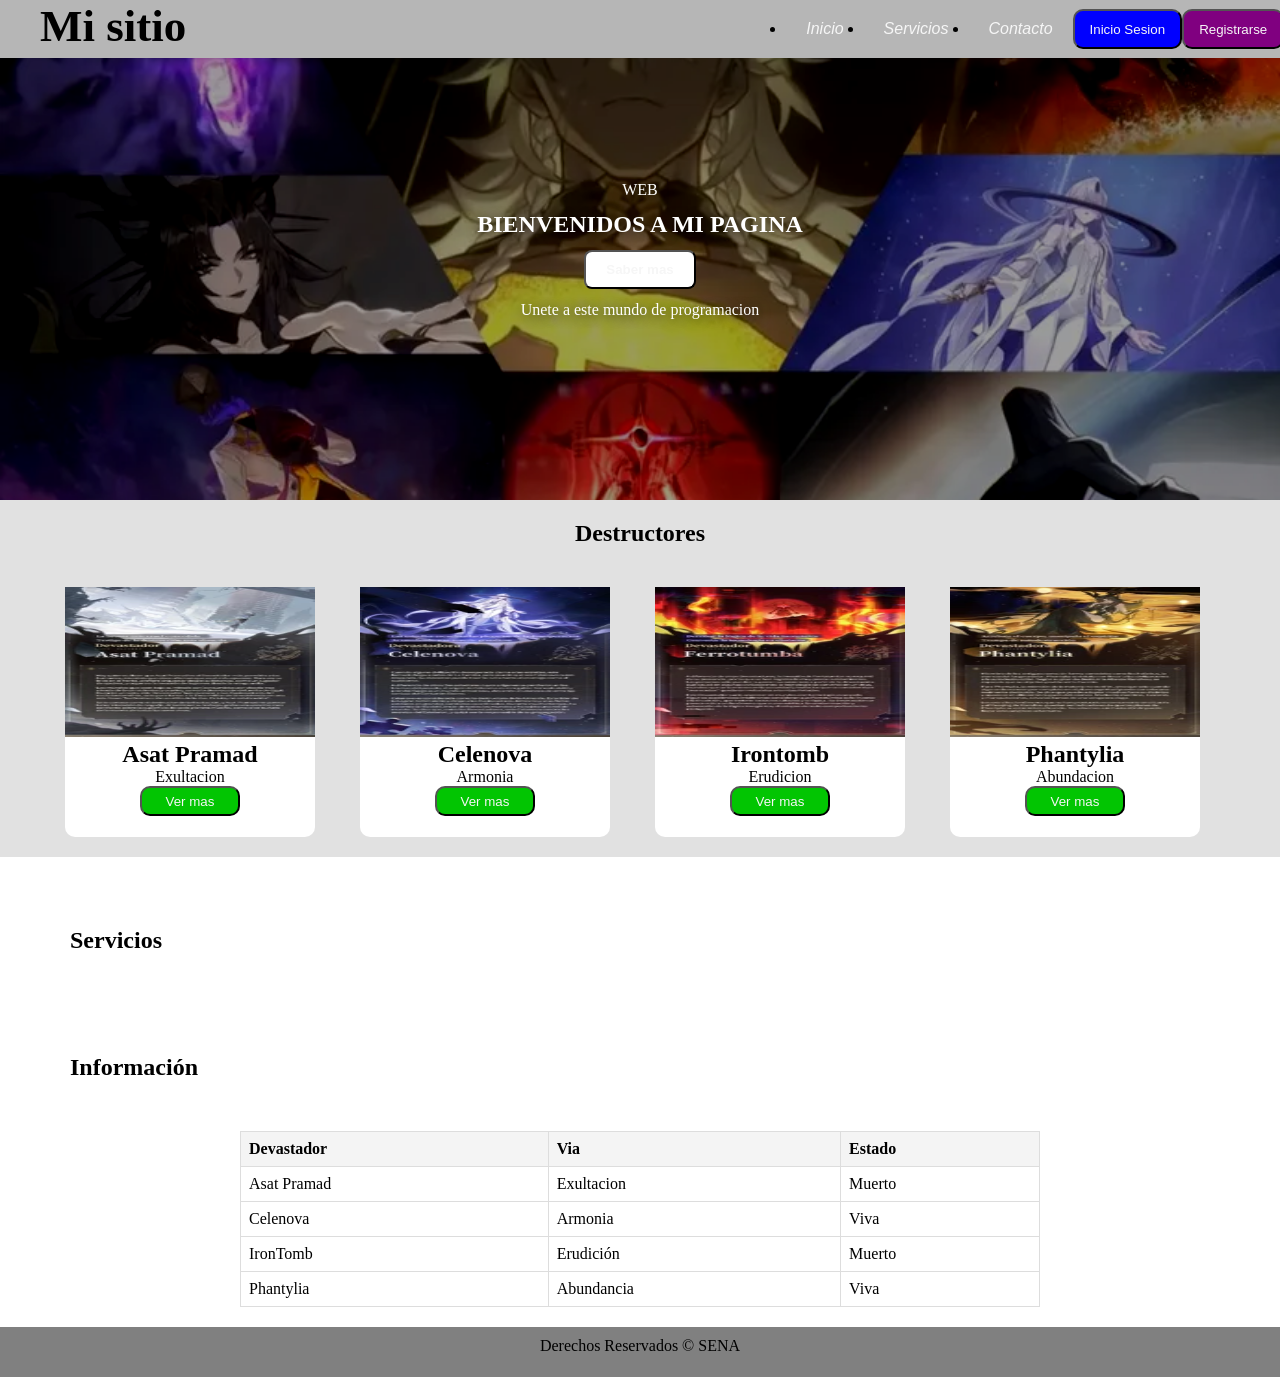
<file: index.html>
<!DOCTYPE html>
<html lang="en">
<head>
    <meta charset="UTF-8">
    <meta name="viewport" content="width=device-width, initial-scale=1.0">
    <link rel="stylesheet" href="css/style.css">
    <title>Document</title>
</head>
<body>
    <header>
    <nav>
        <ul>
            <h1 class="head">Mi sitio</h1>
            <li><a href="index.html">Inicio</a></li>
            <li><a href="servicios.html">Servicios</a></li>
            <li><a href="contacto.html">Contacto</a></li>
            <button class="inicio"><a href="inicio.html">Inicio Sesion</a></button>
            <button class="registro"><a href="registro.html">Registrarse</a></button>
        </ul>
    </nav>
    </header>

    <section class="prime">
        <img src="image/All-Lord-Ravagers-in-Honkai-Star-Rail.webp" alt="si" class="fondo">
        <div class="Contenido">
        <p>WEB</p>
        <h1>BIENVENIDOS A MI PAGINA</h1>
        <button><a href="informacion.html">Saber mas</a></button>
        <p>Unete a este mundo de programacion</p>
        </div>
    </section>
    <section class="informacion" id="informacion">
            <h1 class="si">Destructores</h1>
    <div class="monda">

        <div class="uno">
            <img src="image/Archivos_interestelares_-_Asat_Pramad.webp" alt="" class="bobo1">
            <h1>Asat Pramad</h1>
            <p>Exultacion</p>
            <button class="ss"><a href="asat.html">Ver mas</a></button>
        </div>
        <div class="dos">
            <img src="image/Archivos_interestelares_-_Celenova.webp" alt="" class="bobo1">
            <h1>Celenova</h1>
            <p>Armonia</p>
            <button class="ss"><a href="celenova.html">Ver mas</a></button>
        </div>
        <div class="tres">
            <img src="image/Archivos_interestelares_-_Ferrotumba.webp" alt="" class="bobo1">
            <h1>Irontomb</h1>
            <p>Erudicion</p>
            <button class="ss"><a href="irontomb.html">Ver mas</a></button>
        </div>
        <div class="cuatro">
            <img src="image/Archivos_interestelares_-_Phantylia.webp" alt="" class="bobo1">
            <h1>Phantylia</h1>
            <p>Abundacion</p>
            <button class="ss"><a href="phantylia.html">Ver mas</a></button>
        </div>
    </div>
    </section>
    <section class="servicios" id="servicios">
        <h1 class="ser">Servicios</h1>
        <h1 class="inf">Información</h1>
        <table>
            <thead>
                <tr>
                    <th>Devastador</th>
                    <th>Via</th>
                    <th>Estado</th>
                </tr>
            </thead>
            <tbody>
                <tr>
                    <td>Asat Pramad</td>
                    <td>Exultacion</td>
                    <td>Muerto</td>
                </tr>
                <tr>
                    <td>Celenova</td>
                    <td>Armonia</td>
                    <td>Viva</td>
                </tr>
                <tr>
                    <td>IronTomb</td>
                    <td>Erudición</td>
                    <td>Muerto</td>
                </tr>
                <tr>
                    <td>Phantylia</td>
                    <td>Abundancia</td>
                    <td>Viva</td>
                </tr>
            </tbody>
        </table>
    </section>
    <footer>
        <p class="foot">Derechos Reservados &copy; SENA</p>
    </footer>
</body>
</html>
</file>
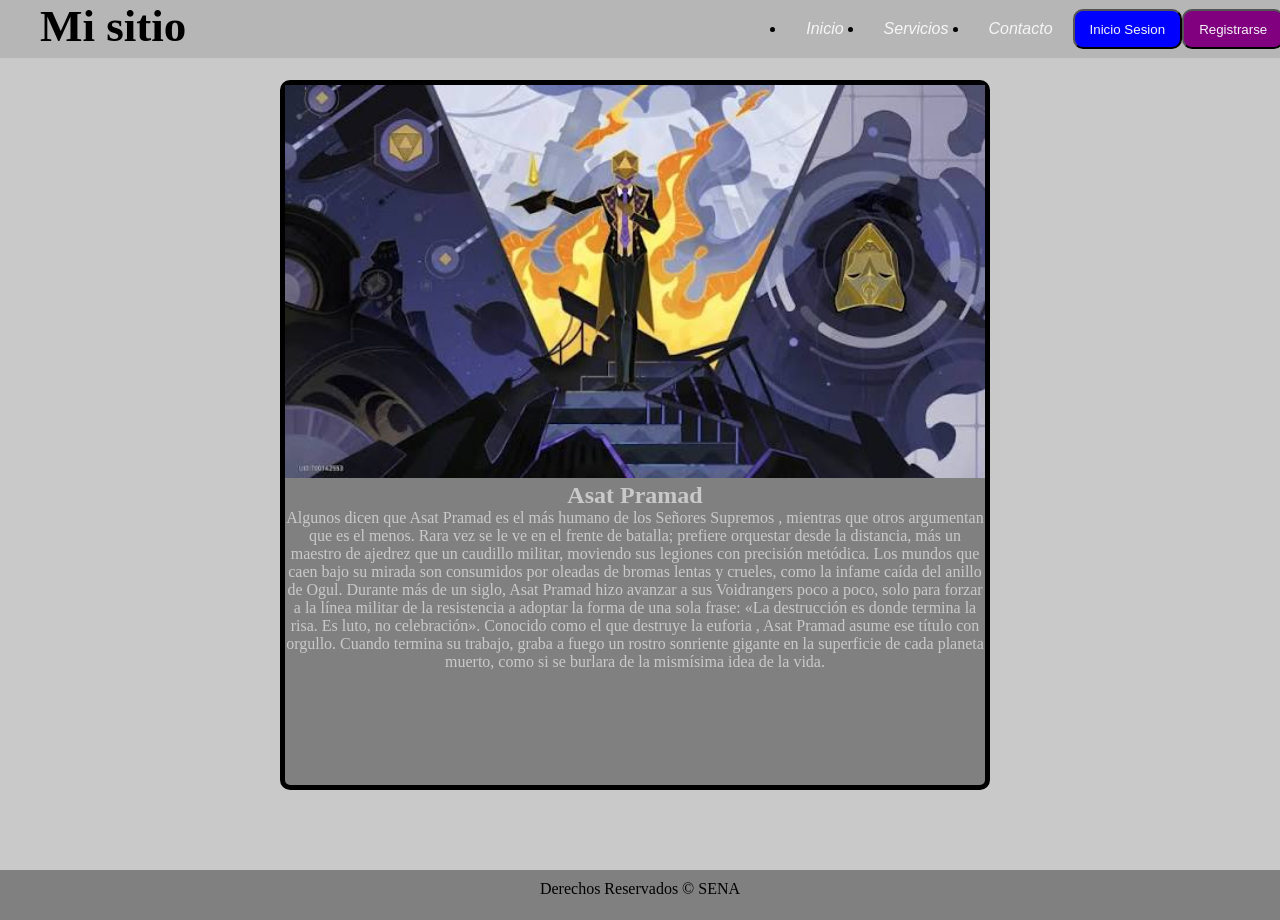
<file: asat.html>
<!DOCTYPE html>
<html lang="en">
<head>
    <meta charset="UTF-8">
    <meta name="viewport" content="width=device-width, initial-scale=1.0">
    <link rel="stylesheet" href="css/style.css">
    <title>Document</title>
</head>
<body>
    <header>
    <nav>
        <ul>
            <h1 class="head">Mi sitio</h1>
            <li><a href="index.html">Inicio</a></li>
            <li><a href="servicios.html">Servicios</a></li>
            <li><a href="contacto.html">Contacto</a></li>
            <button class="inicio"><a href="inicio.html">Inicio Sesion</a></button>
            <button class="registro"><a href="registro.html">Registrarse</a></button>
        </ul>
    </nav>
    </header>

    <section class="info">
        <div class="dead">
        <img src="image/images.jpg" alt="" class="after">
        <h1 class="titu">Asat Pramad</h1>
        <p class="closet">Algunos dicen que Asat Pramad es el más humano de los Señores Supremos , mientras que otros argumentan que es el menos. Rara vez se le ve en el frente de batalla; prefiere orquestar desde la distancia, más un maestro de ajedrez que un caudillo militar, moviendo sus legiones con precisión metódica.

Los mundos que caen bajo su mirada son consumidos por oleadas de bromas lentas y crueles, como la infame caída del anillo de Ogul. Durante más de un siglo, Asat Pramad hizo avanzar a sus Voidrangers poco a poco, solo para forzar a la línea militar de la resistencia a adoptar la forma de una sola frase: «La destrucción es donde termina la risa. Es luto, no celebración».
Conocido como el que destruye la euforia , Asat Pramad asume ese título con orgullo. Cuando termina su trabajo, graba a fuego un rostro sonriente gigante en la superficie de cada planeta muerto, como si se burlara de la mismísima idea de la vida. </p>
        </div>
    </section>
    <footer>
        <p class="foot">Derechos Reservados &copy; SENA</p>
    </footer>
</body>
</html>
</file>
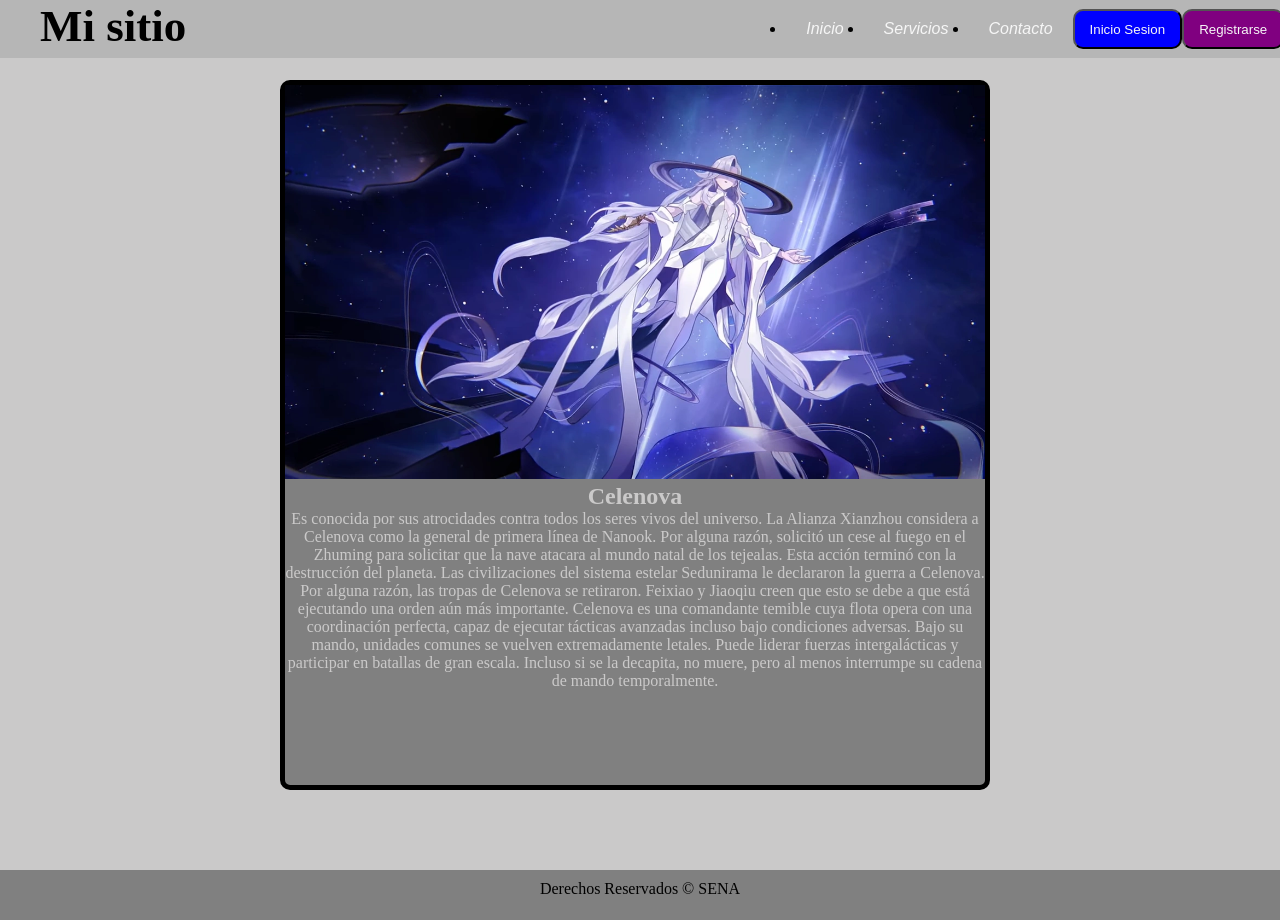
<file: celenova.html>
<!DOCTYPE html>
<html lang="en">
<head>
    <meta charset="UTF-8">
    <meta name="viewport" content="width=device-width, initial-scale=1.0">
    <link rel="stylesheet" href="css/style.css">
    <title>Document</title>
</head>
<body>
    <header>
    <nav>
        <ul>
            <h1 class="head">Mi sitio</h1>
            <li><a href="index.html">Inicio</a></li>
            <li><a href="servicios.html">Servicios</a></li>
            <li><a href="contacto.html">Contacto</a></li>
            <button class="inicio"><a href="inicio.html">Inicio Sesion</a></button>
            <button class="registro"><a href="registro.html">Registrarse</a></button>
        </ul>
    </nav>
    </header>

    <section class="info">
        <div class="dead">
        <img src="image/NPC_Celenova.webp" alt="" class="after">
        <h1 class="titu">Celenova</h1>
        <p class="closet">Es conocida por sus atrocidades contra todos los seres vivos del universo. La Alianza Xianzhou considera a Celenova como la general de primera línea de Nanook. Por alguna razón, solicitó un cese al fuego en el Zhuming para solicitar que la nave atacara al mundo natal de los tejealas. Esta acción terminó con la destrucción del planeta.

Las civilizaciones del sistema estelar Sedunirama le declararon la guerra a Celenova. Por alguna razón, las tropas de Celenova se retiraron. Feixiao y Jiaoqiu creen que esto se debe a que está ejecutando una orden aún más importante.

Celenova es una comandante temible cuya flota opera con una coordinación perfecta, capaz de ejecutar tácticas avanzadas incluso bajo condiciones adversas. Bajo su mando, unidades comunes se vuelven extremadamente letales. Puede liderar fuerzas intergalácticas y participar en batallas de gran escala. Incluso si se la decapita, no muere, pero al menos interrumpe su cadena de mando temporalmente.</p>
        </div>
    </section>
    <footer>
        <p class="foot">Derechos Reservados &copy; SENA</p>
    </footer>
</body>
</html>
</file>
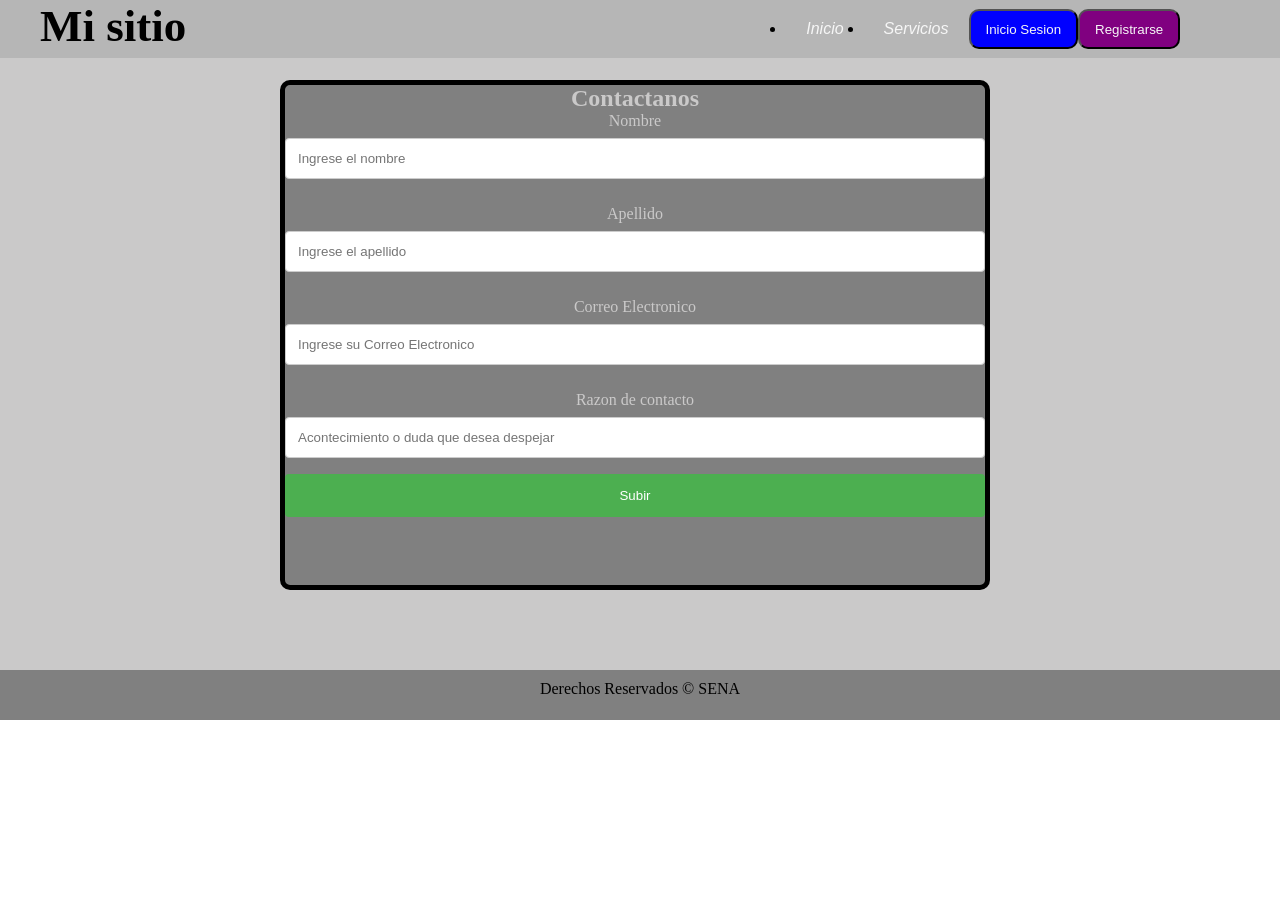
<file: contacto.html>
<!DOCTYPE html>
<html lang="en">
<head>
    <meta charset="UTF-8">
    <meta name="viewport" content="width=device-width, initial-scale=1.0">
    <link rel="stylesheet" href="css/style.css">
    <title>Document</title>
</head>
<body>
    <header>
    <nav>
        <ul>
            <h1 class="head">Mi sitio</h1>
            <li><a href="index.html">Inicio</a></li>
            <li><a href="servicios.html">Servicios</a></li>
            <button class="inicio"><a href="inicio.html">Inicio Sesion</a></button>
            <button class="registro"><a href="registro.html">Registrarse</a></button>
        </ul>
    </nav>
    </header>
<section class="formu">
    <div class="final">
    <h1>Contactanos</h1>

    <form action="#" method="post">

    <div class="tired">
    <label for="nombre">Nombre</label>
    <input type="text" id="name" name="nom" placeholder="Ingrese el nombre"> <br> <br>

    <label for="apellido">Apellido</label>
    <input type="text" name="ape" id="last-name" placeholder="Ingrese el apellido"> <br> <br>

    <label for="correo">Correo Electronico</label>
    <input type="email" name="ema" id="email" placeholder="Ingrese su Correo Electronico"> <br> <br>

    <label for="razon">Razon de contacto</label>
    <input type="text" name="raz" placeholder="Acontecimiento o duda que desea despejar">

    <input type="submit" value="Subir" class="sub">

    </div>
    </form>
    </div>
</section>
<footer>
        <p class="foot">Derechos Reservados &copy; SENA</p>
    </footer>
</body>
</html>
</file>
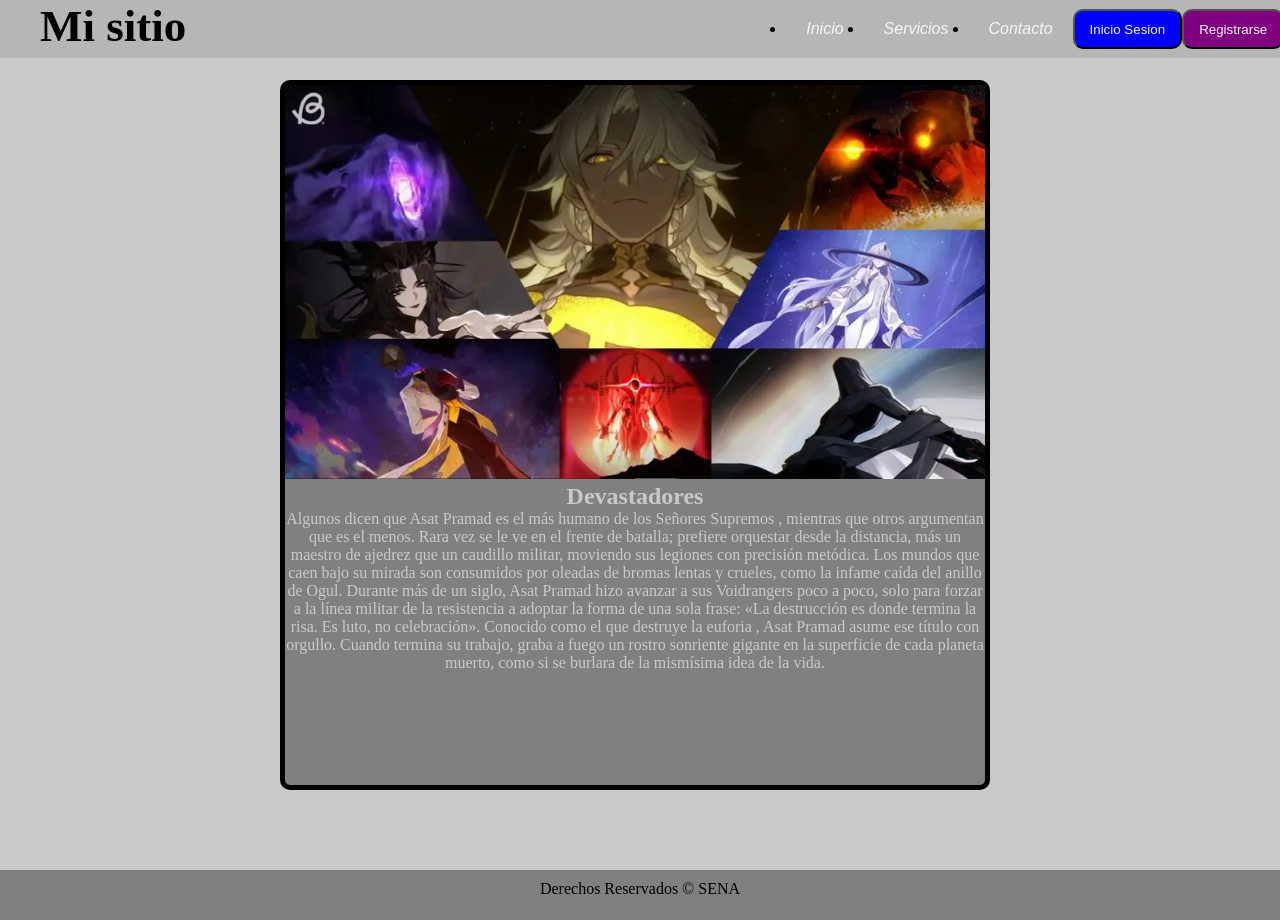
<file: informacion.html>
<!DOCTYPE html>
<html lang="en">
<head>
    <meta charset="UTF-8">
    <meta name="viewport" content="width=device-width, initial-scale=1.0">
    <link rel="stylesheet" href="css/style.css">
    <title>Document</title>
</head>
<body>
    <header>
    <nav>
        <ul>
            <h1 class="head">Mi sitio</h1>
            <li><a href="index.html">Inicio</a></li>
            <li><a href="servicios.html">Servicios</a></li>
            <li><a href="contacto.html">Contacto</a></li>
            <button class="inicio"><a href="inicio.html">Inicio Sesion</a></button>
            <button class="registro"><a href="registro.html">Registrarse</a></button>
        </ul>
    </nav>
    </header>

    <section class="info">
        <div class="dead">
        <img src="image/All-Lord-Ravagers-in-Honkai-Star-Rail.webp" alt="" class="after">
        <h1 class="titu">Devastadores</h1>
        <p class="closet">Algunos dicen que Asat Pramad es el más humano de los Señores Supremos , mientras que otros argumentan que es el menos. Rara vez se le ve en el frente de batalla; prefiere orquestar desde la distancia, más un maestro de ajedrez que un caudillo militar, moviendo sus legiones con precisión metódica.

Los mundos que caen bajo su mirada son consumidos por oleadas de bromas lentas y crueles, como la infame caída del anillo de Ogul. Durante más de un siglo, Asat Pramad hizo avanzar a sus Voidrangers poco a poco, solo para forzar a la línea militar de la resistencia a adoptar la forma de una sola frase: «La destrucción es donde termina la risa. Es luto, no celebración».
Conocido como el que destruye la euforia , Asat Pramad asume ese título con orgullo. Cuando termina su trabajo, graba a fuego un rostro sonriente gigante en la superficie de cada planeta muerto, como si se burlara de la mismísima idea de la vida. </p>
        </div>
    </section>
    <footer>
        <p class="foot">Derechos Reservados &copy; SENA</p>
    </footer>
</body>
</html>
</file>
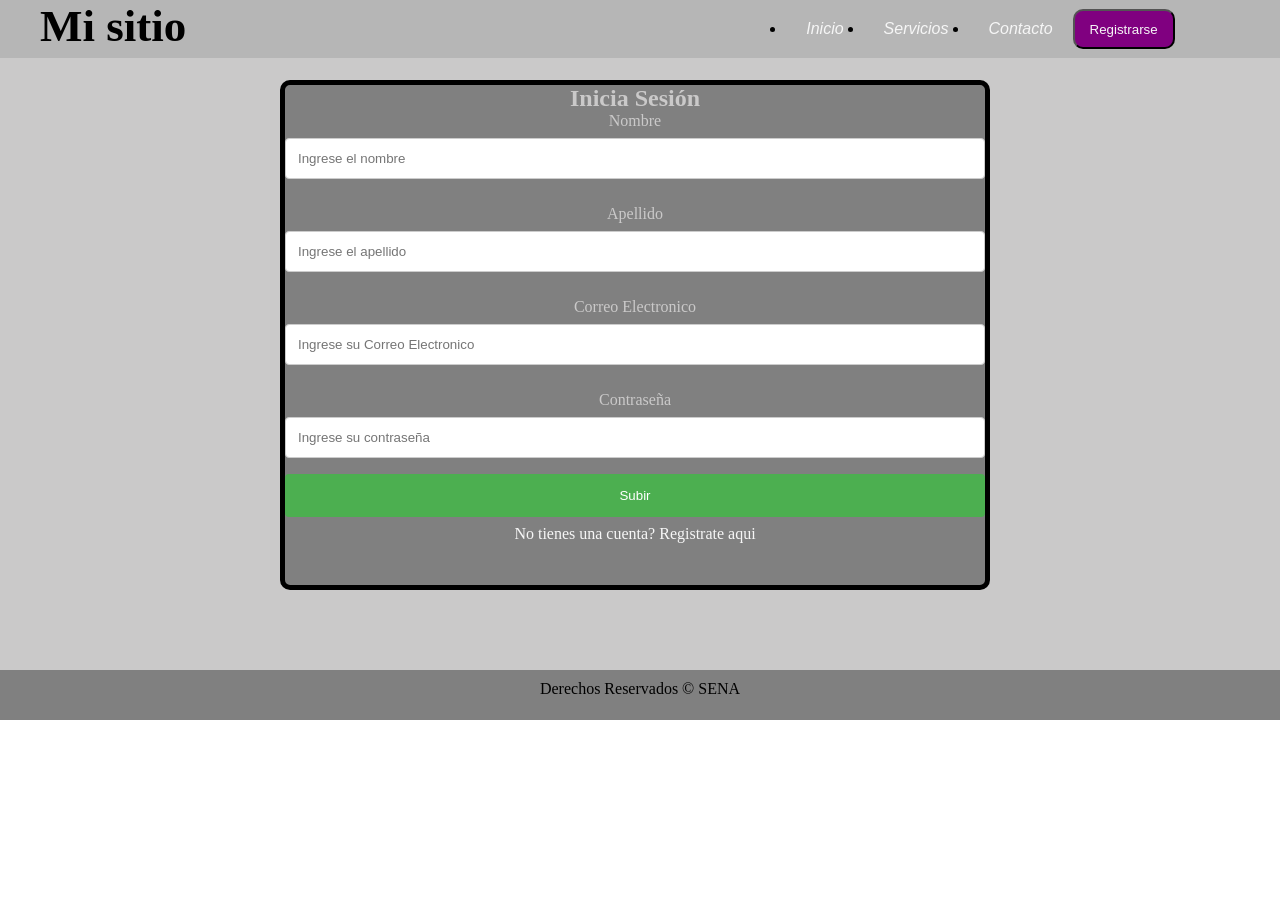
<file: inicio.html>
<!DOCTYPE html>
<html lang="en">
<head>
    <meta charset="UTF-8">
    <meta name="viewport" content="width=device-width, initial-scale=1.0">
    <link rel="stylesheet" href="css/style.css">
    <title>Document</title>
</head>
<body>
    <header>
    <nav>
        <ul>
            <h1 class="head">Mi sitio</h1>
            <li><a href="index.html">Inicio</a></li>
            <li><a href="servicios.html">Servicios</a></li>
            <li><a href="contacto.html">Contacto</a></li>
            <button class="registro"><a href="registro.html">Registrarse</a></button>
        </ul>
    </nav>
    </header>
<section class="formu">
    <div class="final">
    <h1>Inicia Sesión</h1>

    <form action="#" method="post">

    <div class="tired">
    <label for="nombre">Nombre</label>
    <input type="text" id="name" name="nom" placeholder="Ingrese el nombre"> <br> <br>

    <label for="apellido">Apellido</label>
    <input type="text" name="ape" id="last-name" placeholder="Ingrese el apellido"> <br> <br>

    <label for="correo">Correo Electronico</label>
    <input type="email" name="ema" id="email" placeholder="Ingrese su Correo Electronico"> <br> <br>

    <label for="contraseña">Contraseña</label>
    <input type="text" name="raz" placeholder="Ingrese su contraseña">

    <input type="submit" value="Subir" class="sub">
    <a href="registro.html">No tienes una cuenta? Registrate aqui</a>
    </div>
    </form>
    </div>
</section>
<footer>
        <p class="foot">Derechos Reservados &copy; SENA</p>
    </footer>
</body>
</html>
</file>
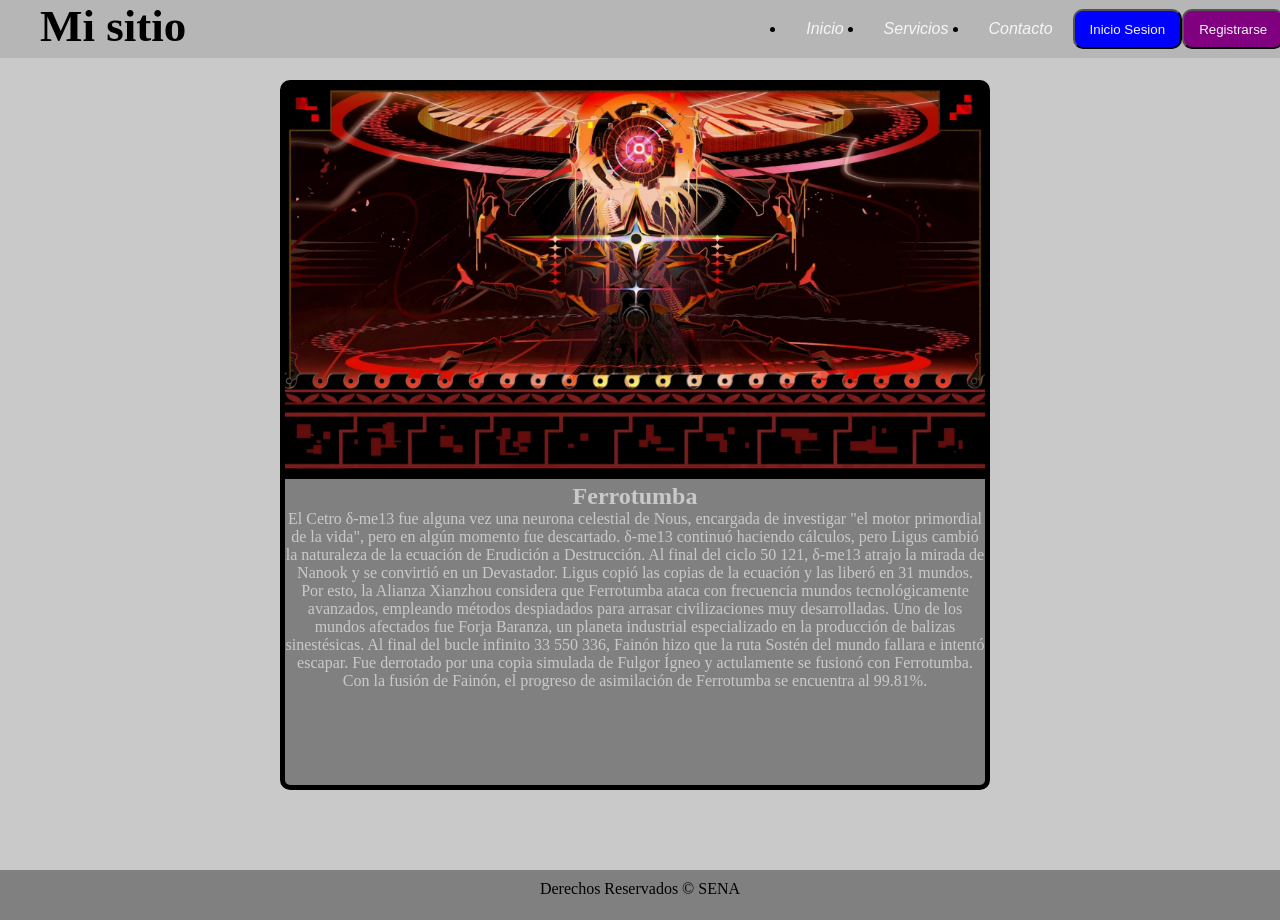
<file: irontomb.html>
<!DOCTYPE html>
<html lang="en">
<head>
    <meta charset="UTF-8">
    <meta name="viewport" content="width=device-width, initial-scale=1.0">
    <link rel="stylesheet" href="css/style.css">
    <title>Document</title>
</head>
<body>
    <header>
    <nav>
        <ul>
            <h1 class="head">Mi sitio</h1>
            <li><a href="index.html">Inicio</a></li>
            <li><a href="servicios.html">Servicios</a></li>
            <li><a href="contacto.html">Contacto</a></li>
            <button class="inicio"><a href="inicio.html">Inicio Sesion</a></button>
            <button class="registro"><a href="registro.html">Registrarse</a></button>
        </ul>
    </nav>
    </header>

    <section class="info">
        <div class="dead">
        <img src="image/Trailblaze_Mission_Gods,_Sound_the_Anthem_of_Creation_1.webp" alt="" class="after">
        <h1 class="titu">Ferrotumba</h1>
        <p class="closet">El Cetro δ-me13 fue alguna vez una neurona celestial de Nous, encargada de investigar "el motor primordial de la vida", pero en algún momento fue descartado. δ-me13 continuó haciendo cálculos, pero Ligus cambió la naturaleza de la ecuación de Erudición a Destrucción. Al final del ciclo 50 121, δ-me13 atrajo la mirada de Nanook y se convirtió en un Devastador.

Ligus copió las copias de la ecuación y las liberó en 31 mundos. Por esto, la Alianza Xianzhou considera que Ferrotumba ataca con frecuencia mundos tecnológicamente avanzados, empleando métodos despiadados para arrasar civilizaciones muy desarrolladas. Uno de los mundos afectados fue Forja Baranza, un planeta industrial especializado en la producción de balizas sinestésicas.

Al final del bucle infinito 33 550 336, Fainón hizo que la ruta Sostén del mundo fallara e intentó escapar. Fue derrotado por una copia simulada de Fulgor Ígneo y actulamente se fusionó con Ferrotumba. Con la fusión de Fainón, el progreso de asimilación de Ferrotumba se encuentra al 99.81%.</p>
        </div>
    </section>
    <footer>
        <p class="foot">Derechos Reservados &copy; SENA</p>
    </footer>
</body>
</html>
</file>
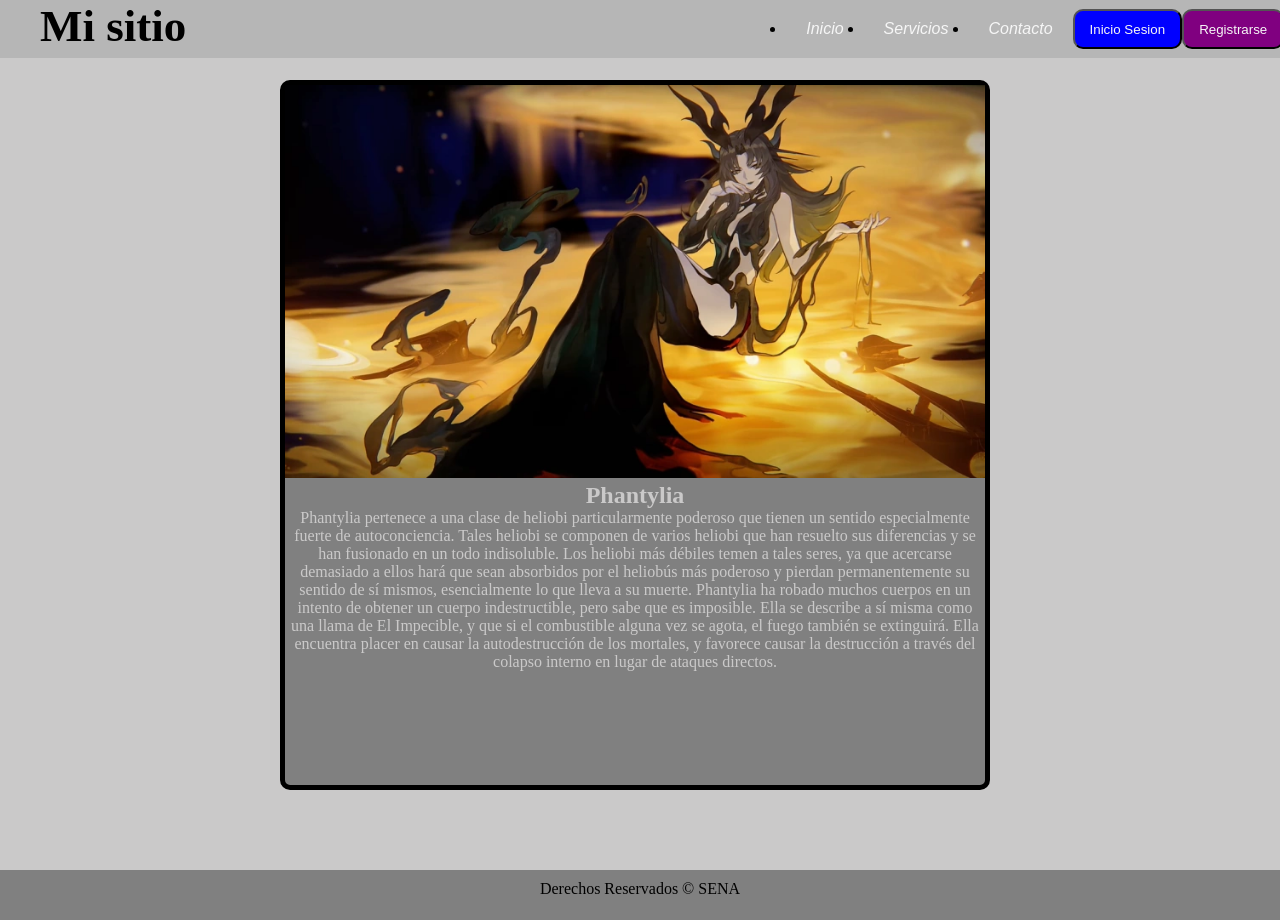
<file: phantylia.html>
<!DOCTYPE html>
<html lang="en">
<head>
    <meta charset="UTF-8">
    <meta name="viewport" content="width=device-width, initial-scale=1.0">
    <link rel="stylesheet" href="css/style.css">
    <title>Document</title>
</head>
<body>
    <header>
    <nav>
        <ul>
            <h1 class="head">Mi sitio</h1>
            <li><a href="index.html">Inicio</a></li>
            <li><a href="servicios.html">Servicios</a></li>
            <li><a href="contacto.html">Contacto</a></li>
            <button class="inicio"><a href="inicio.html">Inicio Sesion</a></button>
            <button class="registro"><a href="registro.html">Registrarse</a></button>
        </ul>
    </nav>
    </header>

    <section class="info">
        <div class="dead">
        <img src="image/NPC_Phantylia.webp" alt="" class="after">
        <h1 class="titu">Phantylia</h1>
        <p class="closet">Phantylia pertenece a una clase de heliobi particularmente poderoso que tienen un sentido especialmente fuerte de autoconciencia. Tales heliobi se componen de varios heliobi que han resuelto sus diferencias y se han fusionado en un todo indisoluble. Los heliobi más débiles temen a tales seres, ya que acercarse demasiado a ellos hará que sean absorbidos por el heliobús más poderoso y pierdan permanentemente su sentido de sí mismos, esencialmente lo que lleva a su muerte.

Phantylia ha robado muchos cuerpos en un intento de obtener un cuerpo indestructible, pero sabe que es imposible. Ella se describe a sí misma como una llama de El Impecible, y que si el combustible alguna vez se agota, el fuego también se extinguirá. Ella encuentra placer en causar la autodestrucción de los mortales, y favorece causar la destrucción a través del colapso interno en lugar de ataques directos.</p>
        </div>
    </section>
    <footer>
        <p class="foot">Derechos Reservados &copy; SENA</p>
    </footer>
</body>
</html>
</file>
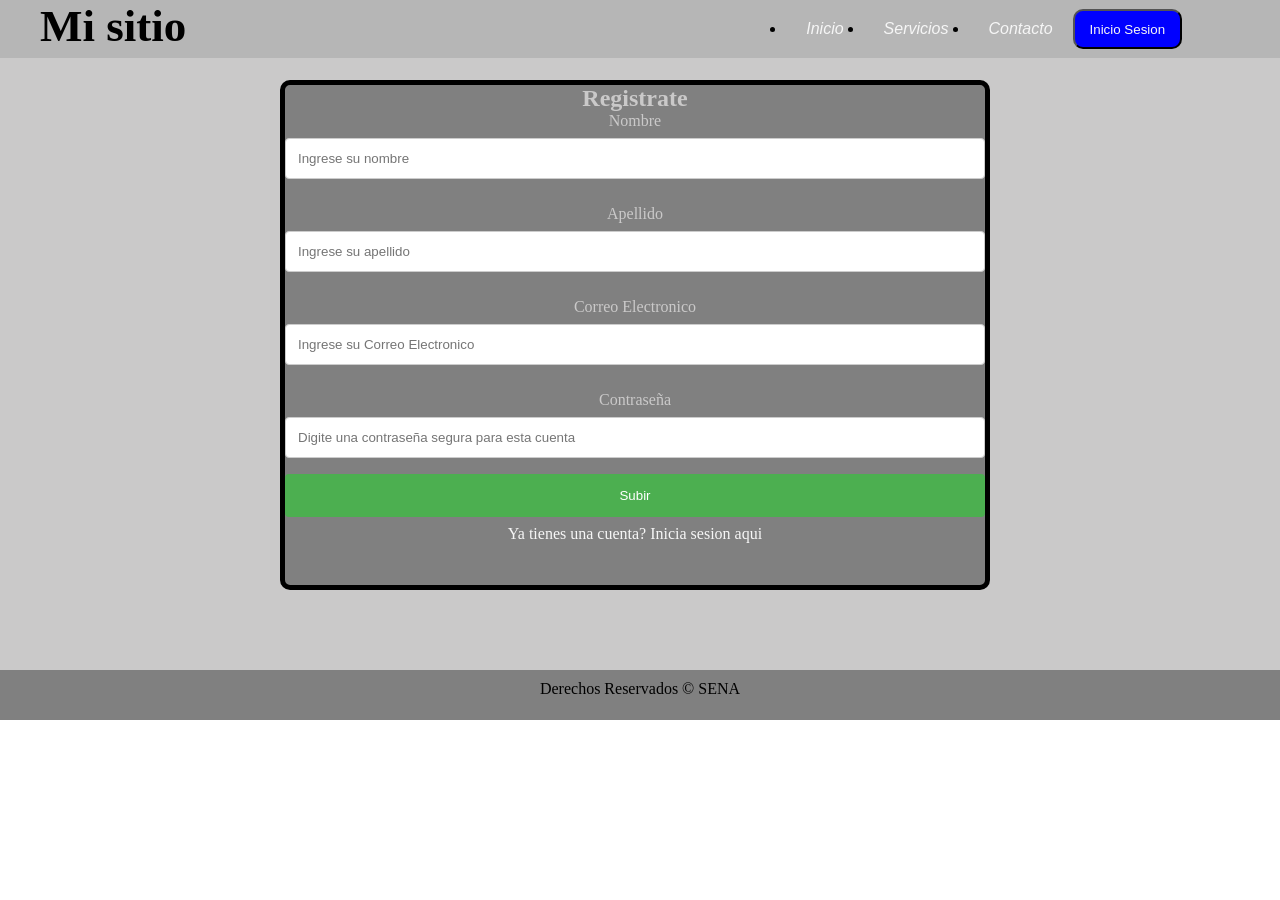
<file: registro.html>
<!DOCTYPE html>
<html lang="en">
<head>
    <meta charset="UTF-8">
    <meta name="viewport" content="width=device-width, initial-scale=1.0">
    <link rel="stylesheet" href="css/style.css">
    <title>Document</title>
</head>
<body>
    <header>
    <nav>
        <ul>
            <h1 class="head">Mi sitio</h1>
            <li><a href="index.html">Inicio</a></li>
            <li><a href="index.html">Servicios</a></li>
            <li><a href="contacto.html">Contacto</a></li>
            <button class="inicio"><a href="inicio.html">Inicio Sesion</a></button>
        </ul>
    </nav>
    </header>
<section class="formu">
    <div class="final">
    <h1>Registrate</h1>

    <form action="#" method="post">

    <div class="tired">
    <label for="nombre">Nombre</label>
    <input type="text" id="name" name="nom" placeholder="Ingrese su nombre"> <br> <br>

    <label for="apellido">Apellido</label>
    <input type="text" name="ape" id="last-name" placeholder="Ingrese su apellido"> <br> <br>

    <label for="correo">Correo Electronico</label>
    <input type="email" name="ema" id="email" placeholder="Ingrese su Correo Electronico"> <br> <br>

    <label for="contraseña">Contraseña</label>
    <input type="text" name="raz" placeholder="Digite una contraseña segura para esta cuenta">

    <input type="submit" value="Subir" class="sub">

    <a href="inicio.html">Ya tienes una cuenta? Inicia sesion aqui</a>
    </div>
    </form>
    </div>
</section>
<footer>
        <p class="foot">Derechos Reservados &copy; SENA</p>
    </footer>
</body>
</html>
</file>
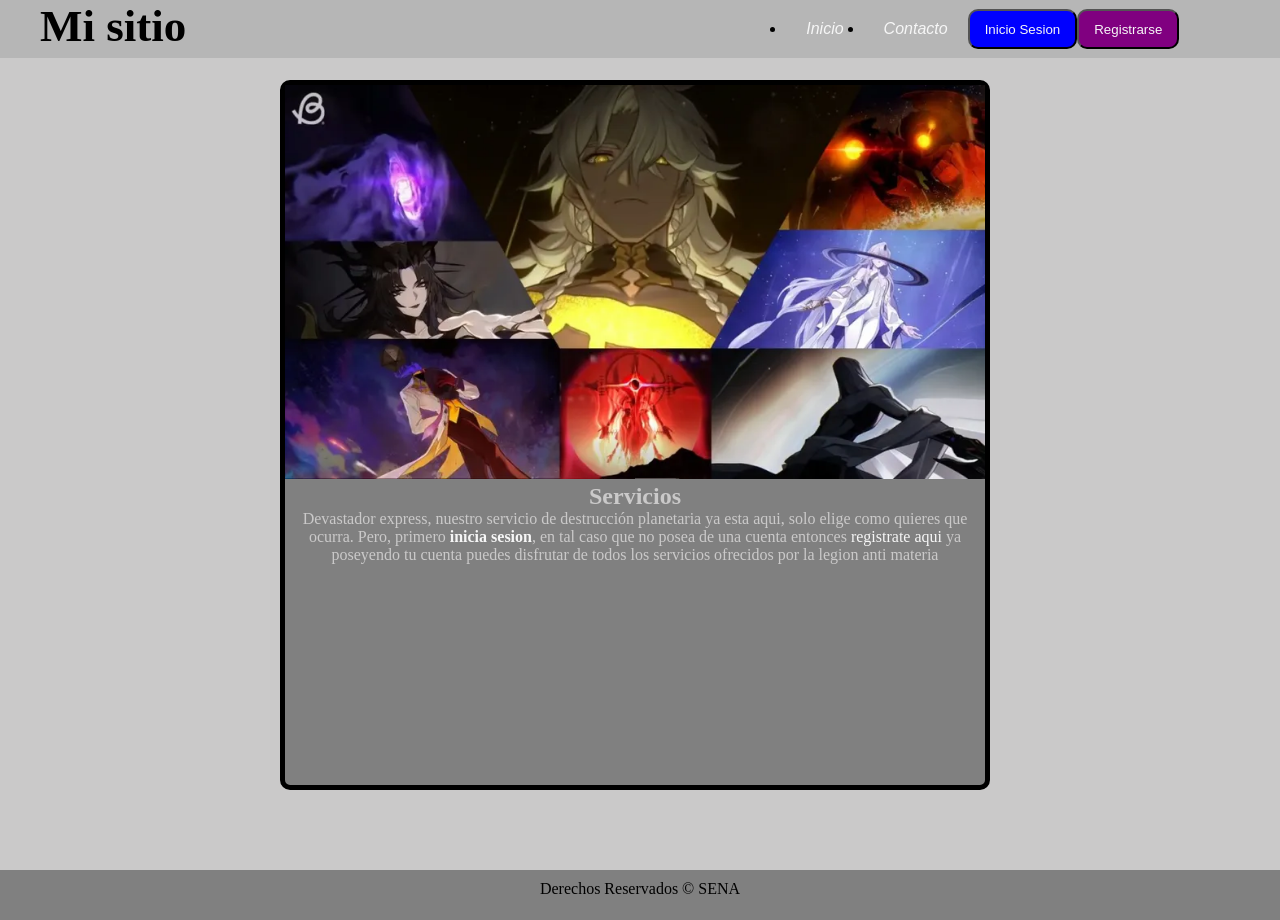
<file: servicios.html>
<!DOCTYPE html>
<html lang="en">
<head>
    <meta charset="UTF-8">
    <meta name="viewport" content="width=device-width, initial-scale=1.0">
    <link rel="stylesheet" href="css/style.css">
    <title>Document</title>
</head>
<body>
    <header>
    <nav>
        <ul>
            <h1 class="head">Mi sitio</h1>
            <li><a href="index.html">Inicio</a></li>
            <li><a href="contacto.html">Contacto</a></li>
            <button class="inicio"><a href="inicio.html">Inicio Sesion</a></button>
            <button class="registro"><a href="registro.html">Registrarse</a></button>
        </ul>
    </nav>
    </header>

    <section class="info">
        <div class="dead">
        <img src="image/All-Lord-Ravagers-in-Honkai-Star-Rail.webp" alt="" class="after">
        <h1 class="titu">Servicios</h1>
        <p class="closet">Devastador express, nuestro servicio de destrucción planetaria ya esta aqui, solo elige como quieres que ocurra. Pero,
            primero <strong><a href="inicio.html">inicia sesion</a></strong>, en tal caso que no posea de una cuenta entonces <a href="registro.html">registrate aqui</a> ya poseyendo tu cuenta puedes
        disfrutar de todos los servicios ofrecidos por la legion anti materia</p>
        </div>
    </section>
    <footer>
        <p class="foot">Derechos Reservados &copy; SENA</p>
    </footer>
</body>
</html>
</file>
<file: css/style.css>
*{
    padding: 0;
    margin: 0;
}
nav{
    background-color: rgb(182, 182, 182);
    width: 100%;
    position: fixed;
    z-index: 10;
}
ul{
    display: inline-flex;
    flex-direction: row;
    position: relative;
    left: 50%;
}
li{
    text-align: left;
    padding: 20px;
    margin: auto;
    font-family: 'Franklin Gothic Medium', 'Arial Narrow', Arial, sans-serif;
    font-style: oblique;
}
.prime{
    position: relative;
    height: 500px;
    overflow: hidden;
    background-color: #000;
}
.inicio, .registro{
    border-radius: 10px;
    height: 40px;
    color: white;
    margin: auto;
    padding: 0 15px;
}
.inicio{
    background-color: blue;
}
.registro{
    background-color: purple;
}
.head{
    font-size: 45px;
    position: relative;
    right: 600px;
}

.Contenido{
    position: absolute;
    inset: 0;
    display: flex;
    flex-direction: column;
    justify-content: center;
    align-items: center;
    text-align: center;
    color: white;
    padding: 20px;
    z-index: 1;
    text-shadow: 0 2px 12px rgba(0, 0, 0, 0.7);
    gap: 12px;
}

.Contenido p,
.Contenido h1,
.Contenido button{
    margin: 0;
}

.Contenido button{
    background-color: white;
    color: #111;
    border-radius: 8px;
    padding: 10px 20px;
    font-weight: 600;
}

.fondo{
    display: block;
    width: 100%;
    height: 100%;
    object-fit: cover;
    filter: brightness(0.6) contrast(1.1);
}
.si{
    text-align: center;
    padding: 20px;
    margin: auto;
}
.monda{
    display: inline-flex;
    flex-direction: row;
    position: relative;
    left: 0%; 
    padding: 20px;
}
.uno{
    box-sizing: content-box;
    background-color: white;
    width: 250px;
    text-align: center;
    border-radius: 10px;
    height: 250px;
    margin-left: 45px;
}
.dos{
    box-sizing: content-box;
    background-color: white;
    width: 250px;
    text-align: center;
    border-radius: 10px;
    height: 250px;
    margin-left: 45px;
}
.tres{
    box-sizing: content-box;
    background-color: white;
    width: 250px;
    text-align: center;
    border-radius: 10px;
    height: 250px;
    margin-left: 45px;
}
.cuatro{
    box-sizing: content-box;
    background-color: white;
    width: 250px;
    text-align: center;
    border-radius: 10px;
    height: 250px;
    margin-left: 45px;
}
.bobo1{
    width: 100%;
    height: 150px;
}
.informacion{
    background-color: rgb(225, 225, 225);
}
.ss{
    background-color: rgb(2, 197, 2);
    border-radius: 10px;
    width: 100px;
    height: 30px;
}

.ser{
    padding: 50px;
}
.inf{
    padding: 50px;
}
table {
    margin: auto;
    width: 800px;
    border-collapse: collapse;
}

th, td {
    border: 1px solid #ddd;
    padding: 8px;
    text-align: left;
}

th {
     background-color: #f4f4f4;
}

footer{
    width: 100%;
    background-color: gray;
    height: 50px;
    justify-content: center;
    text-align: center;
}
.foot{
    padding: 10px;
    margin: auto;
}
.servicios{
    padding: 20px;
}
.info{
    width: 100%;
    justify-content: center;
    text-align: center;
    padding: 80px;
    background-color: #cac9c9;
}
.dead{
    background-color: gray;
    max-width: 700px;
    margin-left: 200px;
    padding: auto;
    border: 5px solid black;
    border-radius: 10px;
    height: 700px;
    color: #cac9c9;
}
.after{
    width: 100%;
}
.formu{
    width: 100%;
    justify-content: center;
    text-align: center;
    padding: 80px;
    background-color: #cac9c9;
}
.final{
    background-color: gray;
    max-width: 700px;
    margin-left: 200px;
    padding: auto;
    border: 5px solid black;
    border-radius: 10px;
    height: 500px;
    color: #cac9c9;
}
.sub{
    width: 100%;
  background-color: #4CAF50;
  color: white;
  padding: 14px;
  margin: 8px 0;
  border: none;
  border-radius: 4px;
  cursor: pointer;
}

input{
    width: 100%;
    padding: 12px;
    margin: 8px 0;
    display: inline-block;
    border: 1px solid #ccc;
    border-radius: 4px;
    box-sizing: border-box;
}


a:link {
  color: rgb(246, 246, 246);
  text-decoration: none;
}


a:visited {
  color: rgb(0, 0, 0);
  text-decoration: none;
}

a:hover {
  color: rgb(249, 150, 199);
  text-decoration: underline;
}

a:active {
  color: blue;
  text-decoration: underline;
}
</file>
